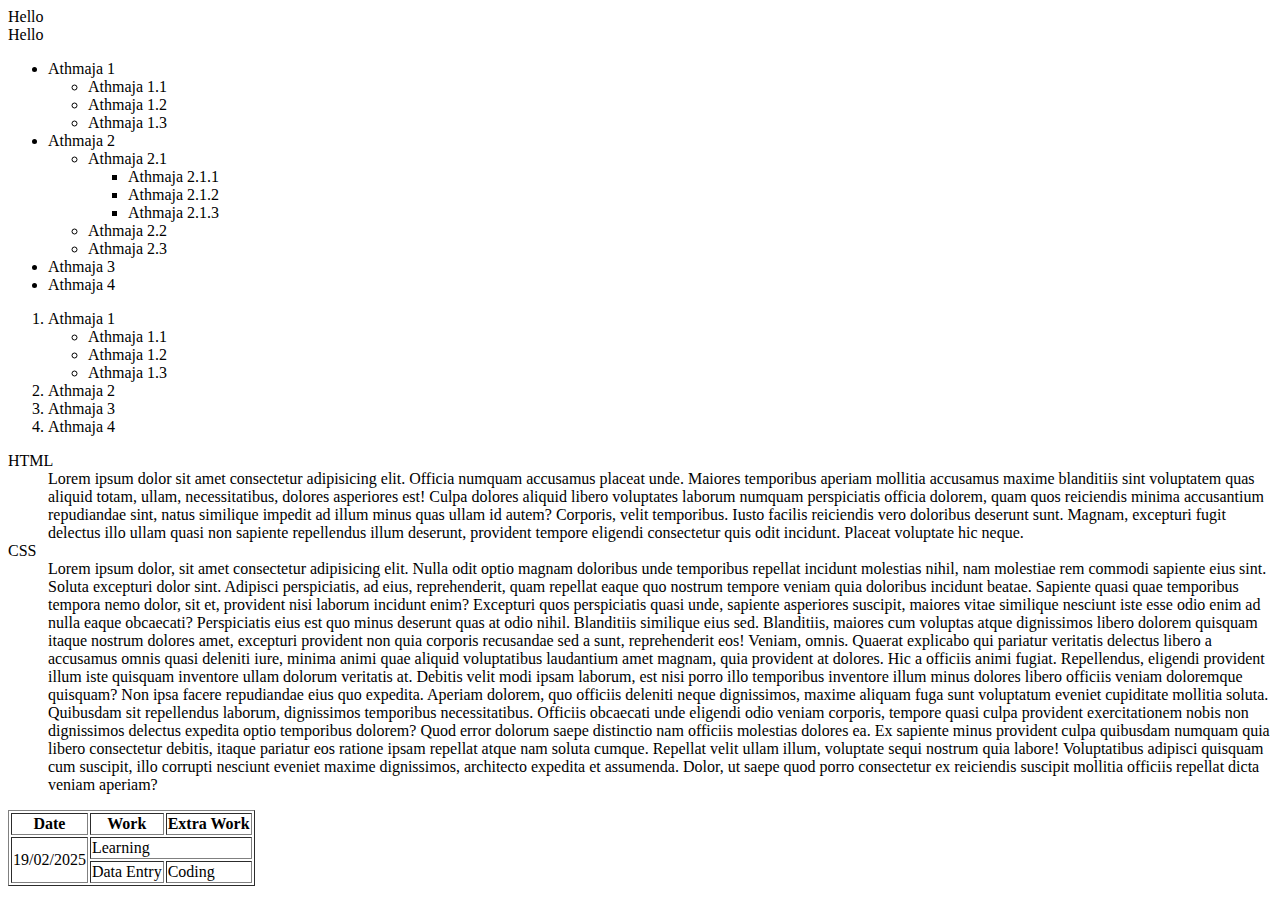
<file: index.html>
<!-- HTML -> HyperText Markup Language -->
<!-- use -> Website Layout -->
<!-- Tag -> Content -->
<!-- Element -> Combination of tag and content -->
<!-- metadata -->
<!-- Attributes -> Additional informations -->

<html>
    <head>
        <title>Athmaja</title>
    </head>

    <body>
        
        <!-- Block elements -> Take up whole line -->
        <!-- Inline elements -> Take up only required space -->

        <div> 
            <!-- Block element  -->
        </div>

        <div>Hello</div>
        <div>Hello</div>
    
        <!-- span, div -->

        <!-- List -->

        <!-- 
            - Unordered list
            - Ordered list
            - Definition list
        -->

        <ul>
            <li>Athmaja 1</li>
            <ul>
                <li>Athmaja 1.1</li>
                <li>Athmaja 1.2</li>
                <li>Athmaja 1.3</li>
            </ul>
            <li>Athmaja 2</li>
            <ul>
                <li>Athmaja 2.1</li>
                <ul>
                    <li>Athmaja 2.1.1</li>
                    <li>Athmaja 2.1.2</li>
                    <li>Athmaja 2.1.3</li>
                </ul>
                <li>Athmaja 2.2</li>
                <li>Athmaja 2.3</li>
            </ul>
            <li>Athmaja 3</li>
            <li>Athmaja 4</li>
        </ul>

        <ol type="1">
            <li>Athmaja 1</li>
            <ul>
                <li>Athmaja 1.1</li>
                <li>Athmaja 1.2</li>
                <li>Athmaja 1.3</li>
            </ul>
            <li>Athmaja 2</li>
            <li>Athmaja 3</li>
            <li>Athmaja 4</li>
        </ol>

        <dl>
            <dt>HTML</dt>
            <dd>Lorem ipsum dolor sit amet consectetur adipisicing elit. Officia numquam accusamus placeat unde. Maiores temporibus aperiam mollitia accusamus maxime blanditiis sint voluptatem quas aliquid totam, ullam, necessitatibus, dolores asperiores est!
            Culpa dolores aliquid libero voluptates laborum numquam perspiciatis officia dolorem, quam quos reiciendis minima accusantium repudiandae sint, natus similique impedit ad illum minus quas ullam id autem? Corporis, velit temporibus.
            Iusto facilis reiciendis vero doloribus deserunt sunt. Magnam, excepturi fugit delectus illo ullam quasi non sapiente repellendus illum deserunt, provident tempore eligendi consectetur quis odit incidunt. Placeat voluptate hic neque.</dd>
            <dt>CSS</dt>
            <dd>Lorem ipsum dolor, sit amet consectetur adipisicing elit. Nulla odit optio magnam doloribus unde temporibus repellat incidunt molestias nihil, nam molestiae rem commodi sapiente eius sint. Soluta excepturi dolor sint.
            Adipisci perspiciatis, ad eius, reprehenderit, quam repellat eaque quo nostrum tempore veniam quia doloribus incidunt beatae. Sapiente quasi quae temporibus tempora nemo dolor, sit et, provident nisi laborum incidunt enim?
            Excepturi quos perspiciatis quasi unde, sapiente asperiores suscipit, maiores vitae similique nesciunt iste esse odio enim ad nulla eaque obcaecati? Perspiciatis eius est quo minus deserunt quas at odio nihil.
            Blanditiis similique eius sed. Blanditiis, maiores cum voluptas atque dignissimos libero dolorem quisquam itaque nostrum dolores amet, excepturi provident non quia corporis recusandae sed a sunt, reprehenderit eos! Veniam, omnis.
            Quaerat explicabo qui pariatur veritatis delectus libero a accusamus omnis quasi deleniti iure, minima animi quae aliquid voluptatibus laudantium amet magnam, quia provident at dolores. Hic a officiis animi fugiat.
            Repellendus, eligendi provident illum iste quisquam inventore ullam dolorum veritatis at. Debitis velit modi ipsam laborum, est nisi porro illo temporibus inventore illum minus dolores libero officiis veniam doloremque quisquam?
            Non ipsa facere repudiandae eius quo expedita. Aperiam dolorem, quo officiis deleniti neque dignissimos, maxime aliquam fuga sunt voluptatum eveniet cupiditate mollitia soluta. Quibusdam sit repellendus laborum, dignissimos temporibus necessitatibus.
            Officiis obcaecati unde eligendi odio veniam corporis, tempore quasi culpa provident exercitationem nobis non dignissimos delectus expedita optio temporibus dolorem? Quod error dolorum saepe distinctio nam officiis molestias dolores ea.
            Ex sapiente minus provident culpa quibusdam numquam quia libero consectetur debitis, itaque pariatur eos ratione ipsam repellat atque nam soluta cumque. Repellat velit ullam illum, voluptate sequi nostrum quia labore!
            Voluptatibus adipisci quisquam cum suscipit, illo corrupti nesciunt eveniet maxime dignissimos, architecto expedita et assumenda. Dolor, ut saepe quod porro consectetur ex reiciendis suscipit mollitia officiis repellat dicta veniam aperiam?</dd>
        </dl>

        <!-- <table border="1">
            <tr>
                <th>No.</th>
                <th>Name</th>
                <th>Score</th>
            </tr>
            <tr>
                <td>1001</td>
                <td>Alex</td>
                <td>98</td>
            </tr>
            <tr>
                <td>1001</td>
                <td>Alex</td>
                <td>98</td>
            </tr>
            <tr>
                <td>1001</td>
                <td>Alex</td>
                <td>98</td>
            </tr>
            <tr>
                <td>1001</td>
                <td>Alex</td>
                <td>98</td>
            </tr>
            <tr>
                <td>1001</td>
                <td>Alex</td>
                <td>98</td>
            </tr>
            <tr>
                <td>1001</td>
                <td>Alex</td>
                <td>98</td>
            </tr>
            <tr>
                <td>1001</td>
                <td>Alex</td>
                <td>98</td>
            </tr>
            <tr>
                <td>1001</td>
                <td>Alex</td>
                <td>98</td>
            </tr>
        </table> -->

        <table border="1">
            <tr>
                <th>Date</th>
                <th>Work</th>
                <th>Extra Work</th>
            </tr>
            <tr>
                <td rowspan="2">19/02/2025</td>
                <td colspan="2">Learning</td>
                <!-- <td>Learning</td> -->
            </tr>
            <tr>
                <!-- <td>19/02/2025</td> -->
                <td>Data Entry</td>
                <td>Coding</td>
            </tr>
        </table>

    </body>

</html>
</file>
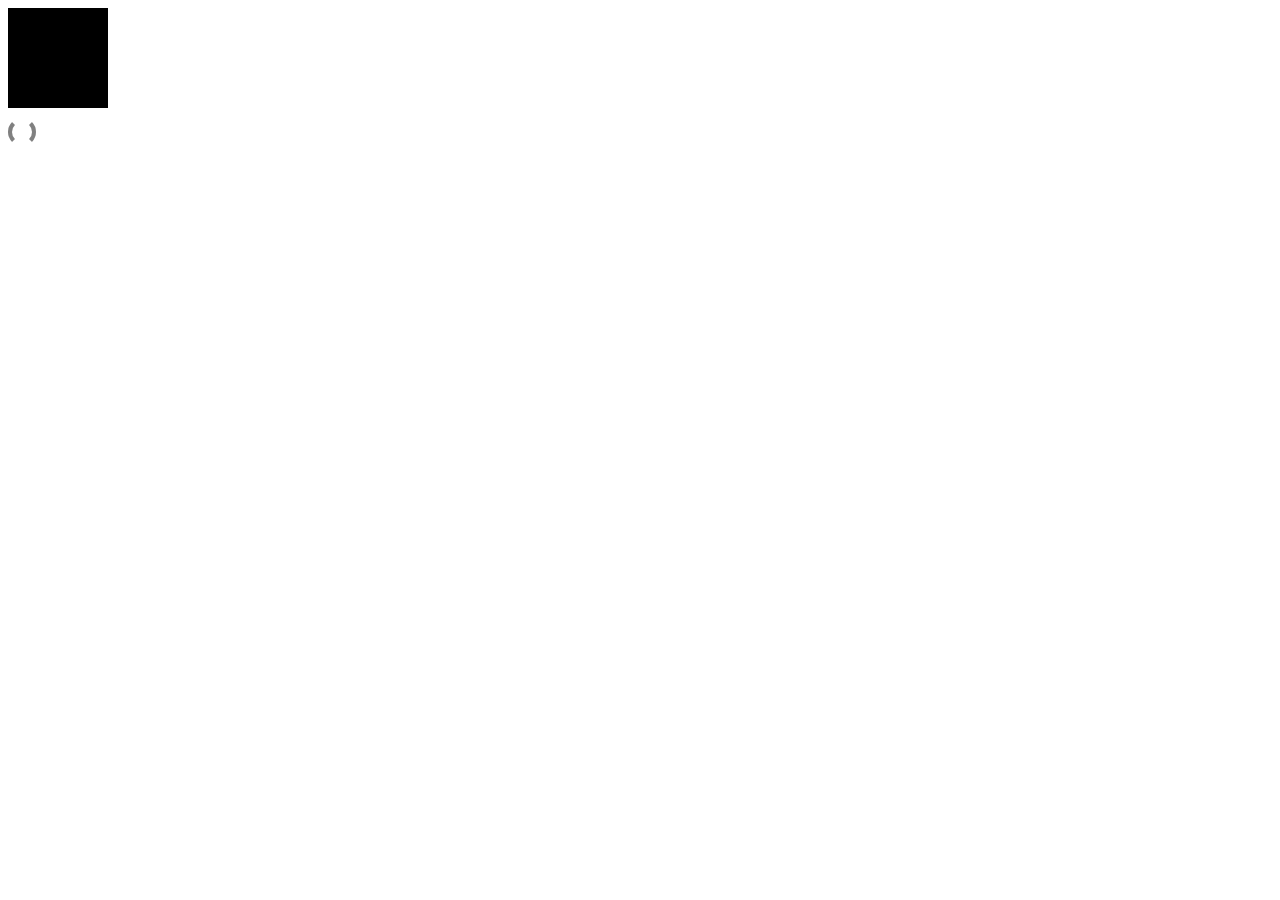
<file: animations.html>
<!DOCTYPE html>
<html lang="en">
<head>
    <meta charset="UTF-8">
    <meta name="viewport" content="width=device-width, initial-scale=1.0">
    <title>Document</title>
    <link rel="stylesheet" href="animation.css">
</head>
<body>
    <!-- <button class="btn">Click</button>
    <div class="mt-10 image-container">
        <img src="image.png" alt="man" width="200" class="image">
    </div> -->

    <div class="box"></div>

    <div class="spinner"></div>
</body>
</html>
</file>
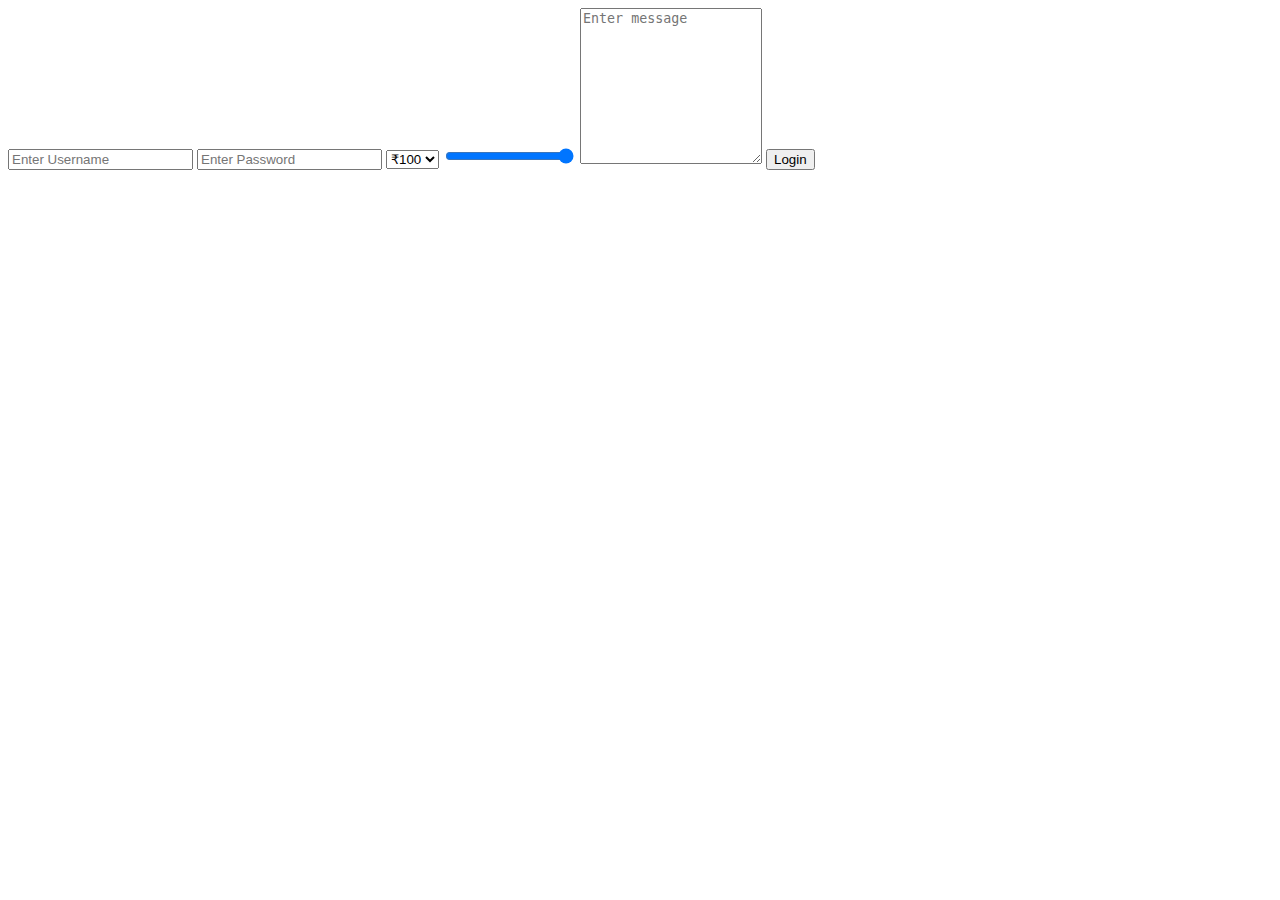
<file: form.html>
<!DOCTYPE html>
<html lang="en">
<head>
    <meta charset="UTF-8">
    <meta name="viewport" content="width=device-width, initial-scale=1.0">
    <title>Form</title>
    <!-- <style></style> -->
    <!-- css -> cascading style sheet -->
    <!-- 
        3 types of css -> internal, external and inline
    -->
</head>
<body>
    <!-- Form -->
    <form  action="./sample.html" method="post">
        <!-- <input type="text" placeholder="Enter text.." value="Athmaja" id="username" name="username">
        <input type="number" placeholder="Enter number.." name="mobile_number">
        <input type="button" value="Submit" name="button">
        
        <input type="checkbox" name="ev">
        <input type="checkbox" name="ev">
        <input type="checkbox" name="ev">
        <input type="checkbox" name="ev">

        <input type="radio" name="gender"> Male
        <input type="radio" name="gender"> Female
        <input type="radio" name="gender"> Other

        <input type="color">
        <input type="file">
        <input type="email">
        <input type="datetime-local">
        <input type="hidden">
        <input type="password"> -->
        <input type="text" name="username" placeholder="Enter Username">
        <input type="password" name="password" placeholder="Enter Password">
        <select>
            <option>₹100</option>
            <option>₹200</option>
            <option>₹300</option>
            <option>₹400</option>
        </select>
        <input type="range" step="1000" min="0" max="1000">
        <textarea placeholder="Enter message" rows="10" name="message"></textarea>
        <button>Login</button>
    </form>
</body>
</html>
</file>
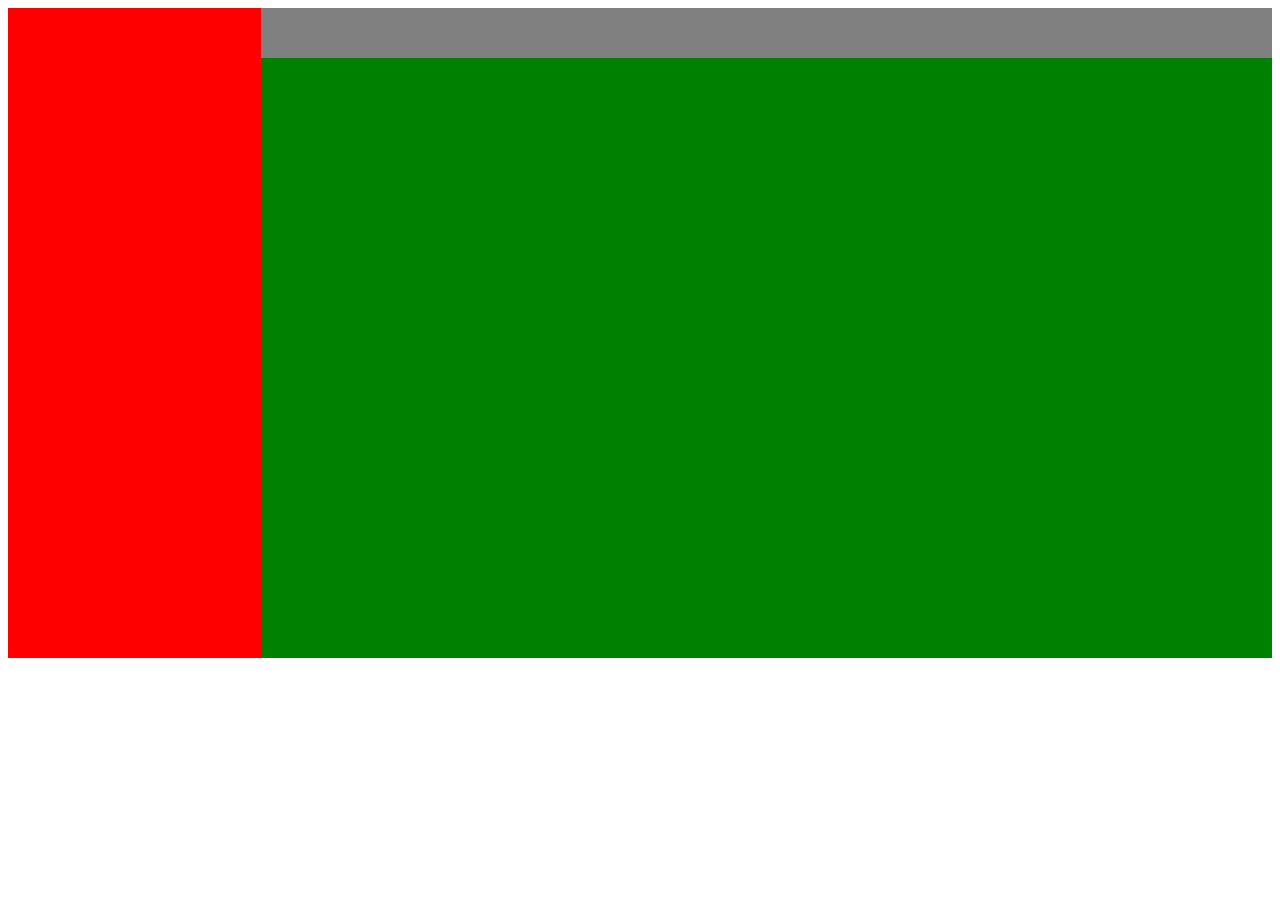
<file: grid.html>
<!DOCTYPE html>
<html lang="en">
<head>
    <meta charset="UTF-8">
    <meta name="viewport" content="width=device-width, initial-scale=1.0">
    <title>Document</title>
    <link rel="stylesheet" href="grid.css">
</head>
<body>
    <div class="container">
        <div class="item-1"></div>
        <div class="item-2"></div>
        <div class="item-3"></div>
        <!-- <div class="item-3"></div>
        <div class="item-4"></div>
        <div class="item-5"></div>
        <div class="item-6"></div>
        <div class="item-7"></div>
        <div class="item-8"></div>
        <div class="item-9"></div>
        <div class="item-10"></div> -->
    </div>
</body>
</html>
</file>
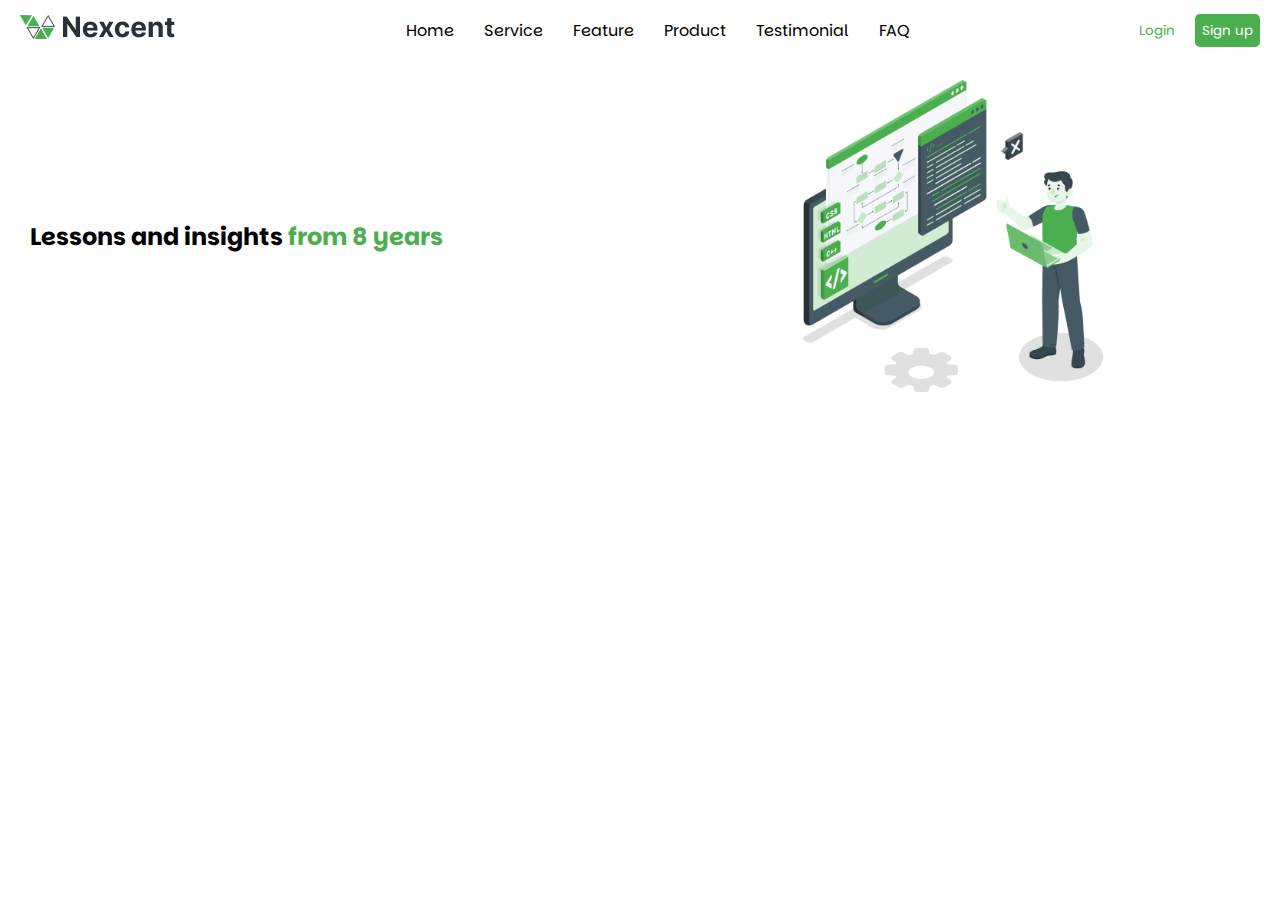
<file: website.html>
<!DOCTYPE html>
<html lang="en">
<head>
    <meta charset="UTF-8">
    <meta name="viewport" content="width=device-width, initial-scale=1.0">
    <title>Nexcent</title>
    <link rel="stylesheet" href="https://cdnjs.cloudflare.com/ajax/libs/font-awesome/6.7.2/css/all.min.css" integrity="sha512-Evv84Mr4kqVGRNSgIGL/F/aIDqQb7xQ2vcrdIwxfjThSH8CSR7PBEakCr51Ck+w+/U6swU2Im1vVX0SVk9ABhg==" crossorigin="anonymous" referrerpolicy="no-referrer" />
    <link rel="stylesheet" href="website.css">
</head>
<body>
    <header>
        <div><img src="./nexcent.png" alt="web logo"></div>
        <ul class="nav">
            <li>Home</li>
            <li>Service</li>
            <li>Feature</li>
            <li>Product</li>
            <li>Testimonial</li>
            <li>FAQ</li>
        </ul>
        <div class="btn-group">
            <button class="btn login">Login</button>
            <button class="btn signup">Sign up</button>
        </div>
        <div class="toggle-icon">
            <i class="fa fa-bars"></i>
        </div>
    </header>
    <main>
        <section class="hero">
            <div class="hero-left">
                <h2>Lessons and insights <span style="color: #4CAF4F;">from 8 years</span></h2>
            </div>
            <div class="hero-right">
                <img src="./Illustration.png" alt="web illustration"/>
            </div>
        </section>
    </main>
    <footer>

    </footer>  
    
    <div class="grad">

    </div>
</body>
</html>
</file>
<file: animation.css>
.btn{
    background-color: green;
    padding: 10px;
    color: white;  
    border: none;
    width: 400px;
    border-radius: 5px;
    font-family: Georgia, 'Times New Roman', Times, serif; 
    letter-spacing: 3px;
    cursor: pointer;
    transition: 0.5s;
}

/* psudo class */

.btn:hover{
    background-color: red;
}

.btn:active{
    background-color: blue;
}

.mt-10{
    margin-top: 10px;
}

.image{
    transition: 300ms;
    aspect-ratio: 1/1;
    object-fit: cover;
}

.image:hover{
    scale: 1.4;
    rotate: 10deg;
}

.image-container{
    transition: 0.5s;
}

.image-container:hover{
    border-radius: 200px;
}

.image-container{
    overflow: hidden;
    width: 200px;
    height: 200px;
}

.box{
    width: 100px;
    height: 100px;
    background-color: black;
    /* animation-name: slide; */
    animation-duration: 8s;
    animation-iteration-count: infinite;
    position: relative;
    animation-timing-function: linear; 
    /* background-image: linear-gradient(to right, );
    border-radius: 400px;
    /* background-image: radial-gradient(blue,purple); */
}

@keyframes slide{
    /* from{
        left: 0;
    }
    to{
        left: 700px;
        border-radius: 100px;
        
    } */
    0%{
        top: 0;
        left: 0;
    }
    25%{
        left: 500px;
        top: 0;
    }
    50%{
        top: 500px;
        left: 500px;
    }
    75%{
        top: 500px;
        left: 0;
    }
    100%{
        top: 0;
        left: 0;
    }
}

.spinner{
    margin-top: 10px;
    background-color: transparent;
    height: 20px;
    width: 20px;
    border: 4px solid gray;
    /* border-radius: 100px; */
    animation: spin 2s infinite linear;
    border-bottom-color: white;
    border-top-color: white;
    border-radius: 20px;
}

@keyframes spin{
    from{
        rotate: 0deg;
    }
    to{
        rotate: 360deg;
    }
}

/* grid */

/* grid -> flex, block, inline, inline-block */
/* grid -> 2s layouts */
</file>
<file: grid.css>
/* 16px  */

.container{
    display: grid;
    /* px, %, fr, rem, em */
    grid-template-columns: repeat(5, 1fr); 
    grid-template-rows: 50px 200px 200px 200px;
}

.item-1{
    background-color: red;
    /* grid-column-start: 1;
    grid-column-end: 3; */
    grid-column: 1/2;
    /* grid-row-start: 1;
    grid-row-end: 3; */
    grid-row: 1/5;
}

.item-2{
    background-color: gray;
    grid-column: 2/6;
    grid-row: 1/2;
}

.item-3{
    background-color: green;
    grid-column: 2/6;
    grid-row: 2/5;
}
</file>
<file: website.css>
@import url('https://fonts.googleapis.com/css2?family=Parkinsans:wght@300..800&display=swap');

*{
    margin: 0;
    padding: 0;
}

body{
    font-family: "Parkinsans", sans-serif;
}

header{
    display: flex;
    justify-content: space-between;
    padding-inline: 20px;
    height: 60px;
    align-items: center;
}

.nav{
    list-style: none;
    display: flex;
    gap: 30px;
}

.btn-group{
    display: flex;
    gap: 20px;
}

.btn{
    background-color: transparent;
    border: none;
    font-family: "parkinsans", sans-serif;
}

header .login{
    color: #4CAF4F;
    cursor: pointer;
}

header .signup{
    background-color: #4CAF4F;
    color: white;
    padding: 7px;
    border-radius: 5px;
    cursor: pointer;
}

.toggle-icon{
    display: block;
    font-size: 25px;
    cursor: pointer;
    color: #4CAF4F;
}

.hero{
    margin-top: 20px;
    display: flex;
    flex-direction: column;
    align-items: center;
    padding-inline: 30px;
    gap: 30px;
}

.hero div{
    width: 100%;
}

.hero img{
    width: 300px;
}

.hero-right{
    display: flex;
    justify-content: center;
}

.hero-left{
    text-align: center;
}

@media screen and (min-width: 768px){
    .hero{
        flex-direction: row;
    }
    .hero-left{
        text-align: start;
    }
}

@media screen and (min-width: 860px) {
    .toggle-icon{
        display: none;
    }
}

@media screen and (max-width: 860px) {
    .nav{
        display: none;
    }
    .btn-group{
        display: none;
    }
}
</file>
